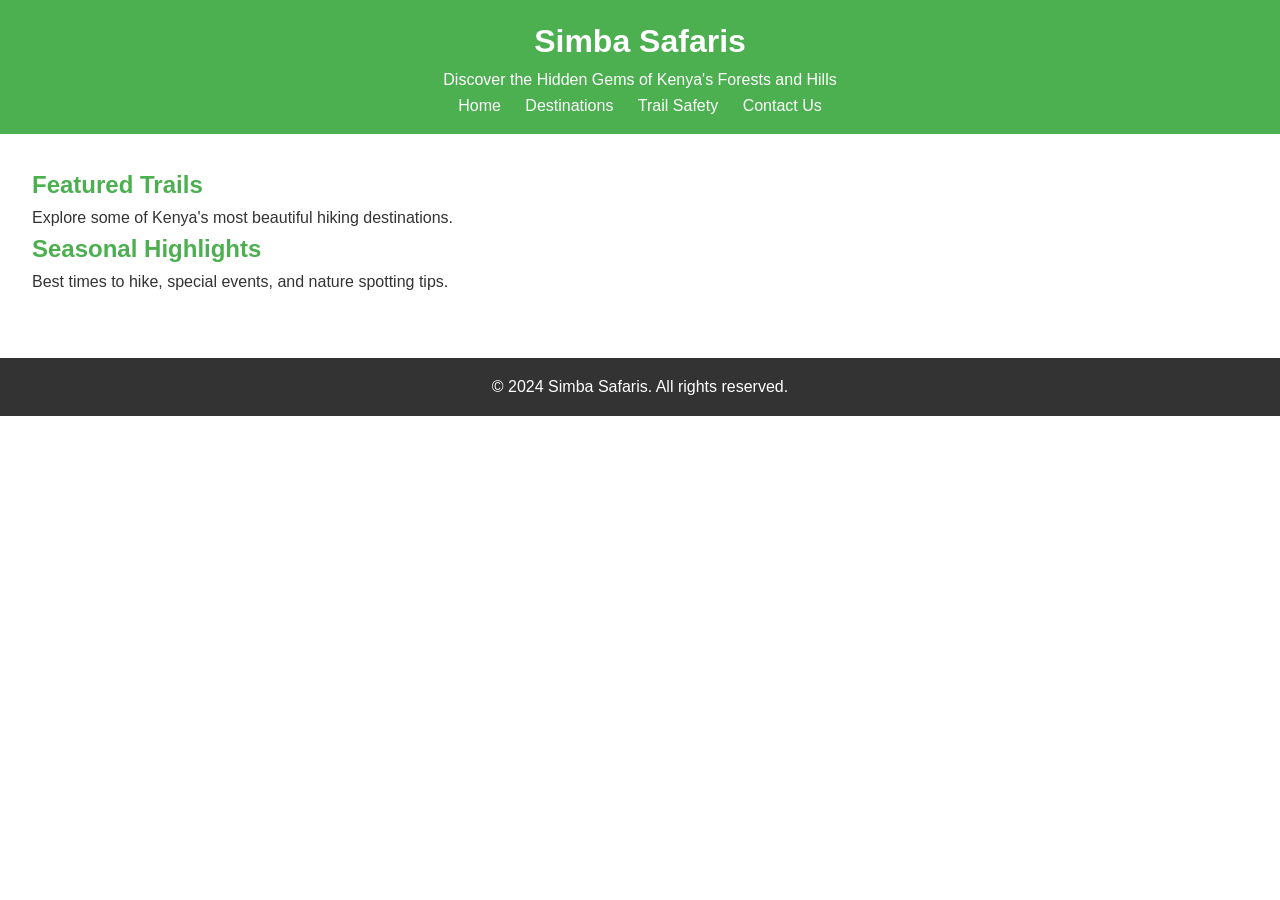
<file: Simba Safaris/index.html>
<!DOCTYPE html>
<html lang="en">
<head>
    <meta charset="UTF-8">
    <meta name="viewport" content="width=device-width, initial-scale=1.0">
    <title>Simba Safaris - Discover Kenyan Trails</title>
    <link rel="stylesheet" href="css/styles.css">
</head>
<body>
    <header>
        <h1>Simba Safaris</h1>
        <p>Discover the Hidden Gems of Kenya's Forests and Hills</p>
        <nav>
            <a href="index.html">Home</a>
            <a href="destinations.html">Destinations</a>
            <a href="safety.html">Trail Safety</a>
            <a href="contact.html">Contact Us</a>
        </nav>
    </header>
    
    <main>
        <section class="featured-trails">
            <h2>Featured Trails</h2>
            <p>Explore some of Kenya's most beautiful hiking destinations.</p>
        </section>
        
        <section class="seasonal-highlights">
            <h2>Seasonal Highlights</h2>
            <p>Best times to hike, special events, and nature spotting tips.</p>
        </section>
    </main>
    
    <footer>
        <p>&copy; 2024 Simba Safaris. All rights reserved.</p>
    </footer>
</body>
</html>
</file>
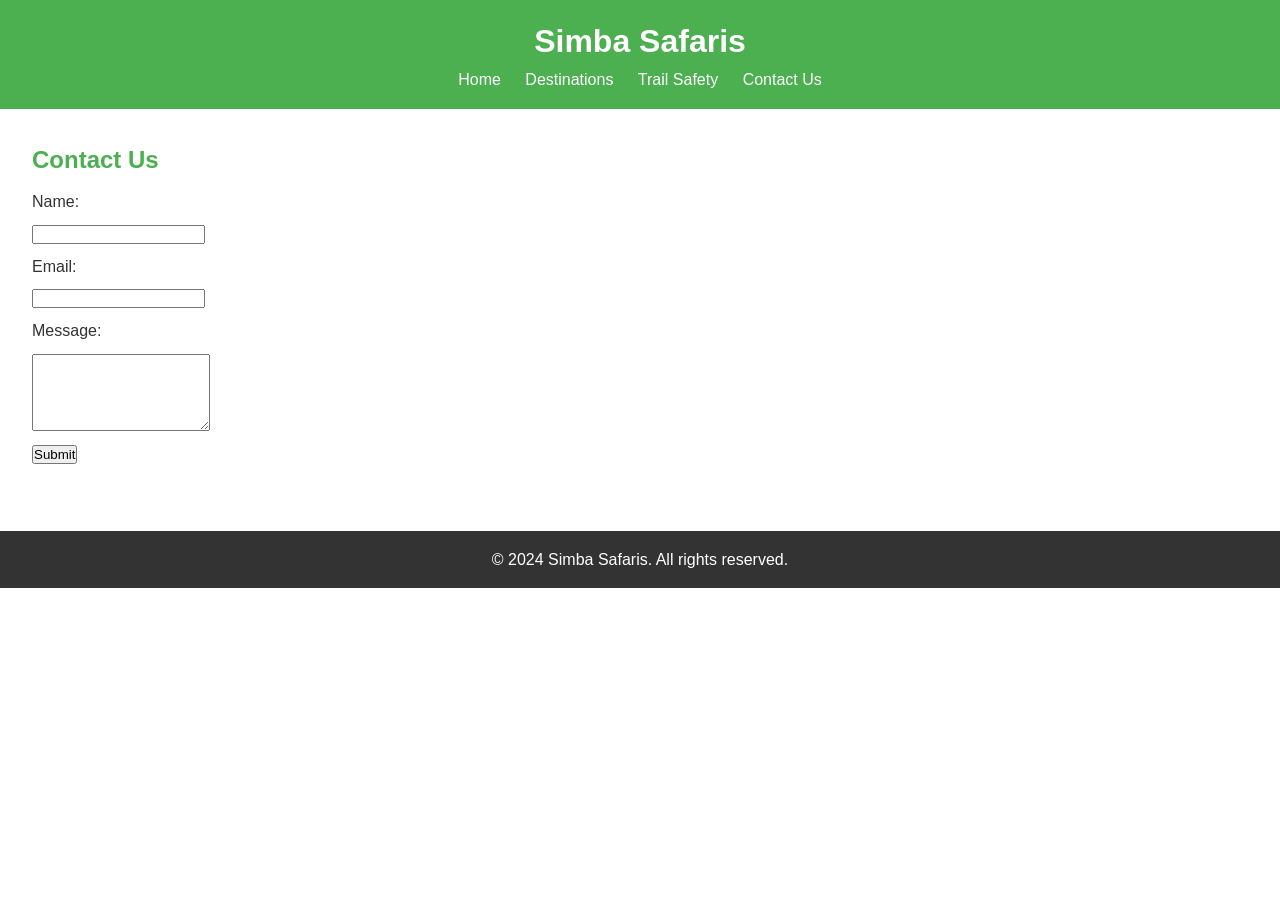
<file: Simba Safaris/contact.html>
<!DOCTYPE html>
<html lang="en">
<head>
    <meta charset="UTF-8">
    <meta name="viewport" content="width=device-width, initial-scale=1.0">
    <title>Contact Us - Simba Safaris</title>
    <link rel="stylesheet" href="css/styles.css">
</head>
<body>
    <header>
        <h1>Simba Safaris</h1>
        <nav>
            <a href="index.html">Home</a>
            <a href="destinations.html">Destinations</a>
            <a href="safety.html">Trail Safety</a>
            <a href="contact.html">Contact Us</a>
        </nav>
    </header>

    <main>
        <h2>Contact Us</h2>
        <form action="#" method="POST">
            <label for="name">Name:</label>
            <input type="text" id="name" name="name" required>
            
            <label for="email">Email:</label>
            <input type="email" id="email" name="email" required>
            
            <label for="message">Message:</label>
            <textarea id="message" name="message" rows="5" required></textarea>
            
            <button type="submit">Submit</button>
        </form>
    </main>

    <footer>
        <p>&copy; 2024 Simba Safaris. All rights reserved.</p>
    </footer>
</body>
</html>
</file>
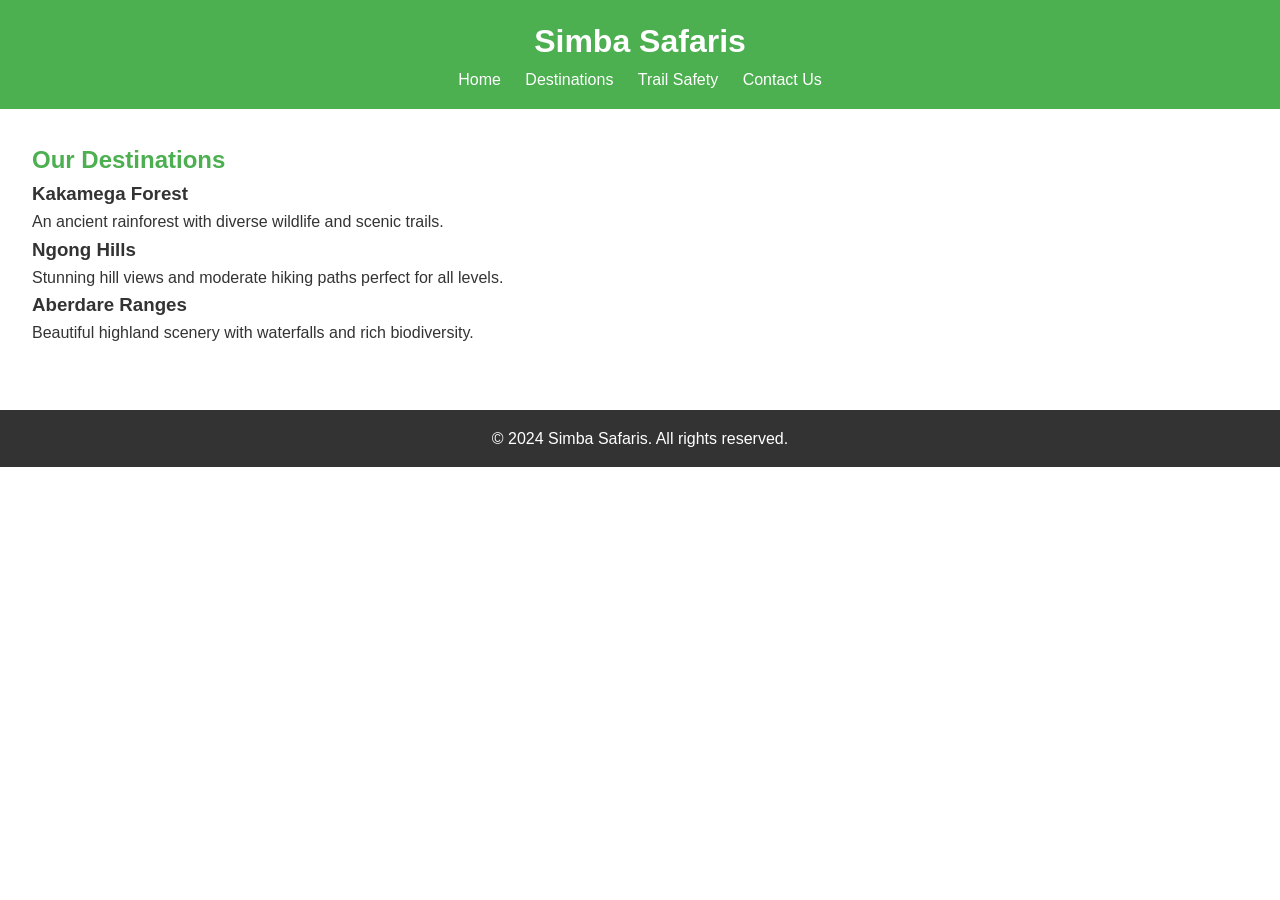
<file: Simba Safaris/destinations.html>
<!DOCTYPE html>
<html lang="en">
<head>
    <meta charset="UTF-8">
    <meta name="viewport" content="width=device-width, initial-scale=1.0">
    <title>Destinations - Simba Safaris</title>
    <link rel="stylesheet" href="css/styles.css">
</head>
<body>
    <header>
        <h1>Simba Safaris</h1>
        <nav>
            <a href="index.html">Home</a>
            <a href="destinations.html">Destinations</a>
            <a href="safety.html">Trail Safety</a>
            <a href="contact.html">Contact Us</a>
        </nav>
    </header>
    
    <main>
        <h2>Our Destinations</h2>
        <section>
            <h3>Kakamega Forest</h3>
            <p>An ancient rainforest with diverse wildlife and scenic trails.</p>
            
            <h3>Ngong Hills</h3>
            <p>Stunning hill views and moderate hiking paths perfect for all levels.</p>
            
            <h3>Aberdare Ranges</h3>
            <p>Beautiful highland scenery with waterfalls and rich biodiversity.</p>
        </section>
    </main>

    <footer>
        <p>&copy; 2024 Simba Safaris. All rights reserved.</p>
    </footer>
</body>
</html>
</file>
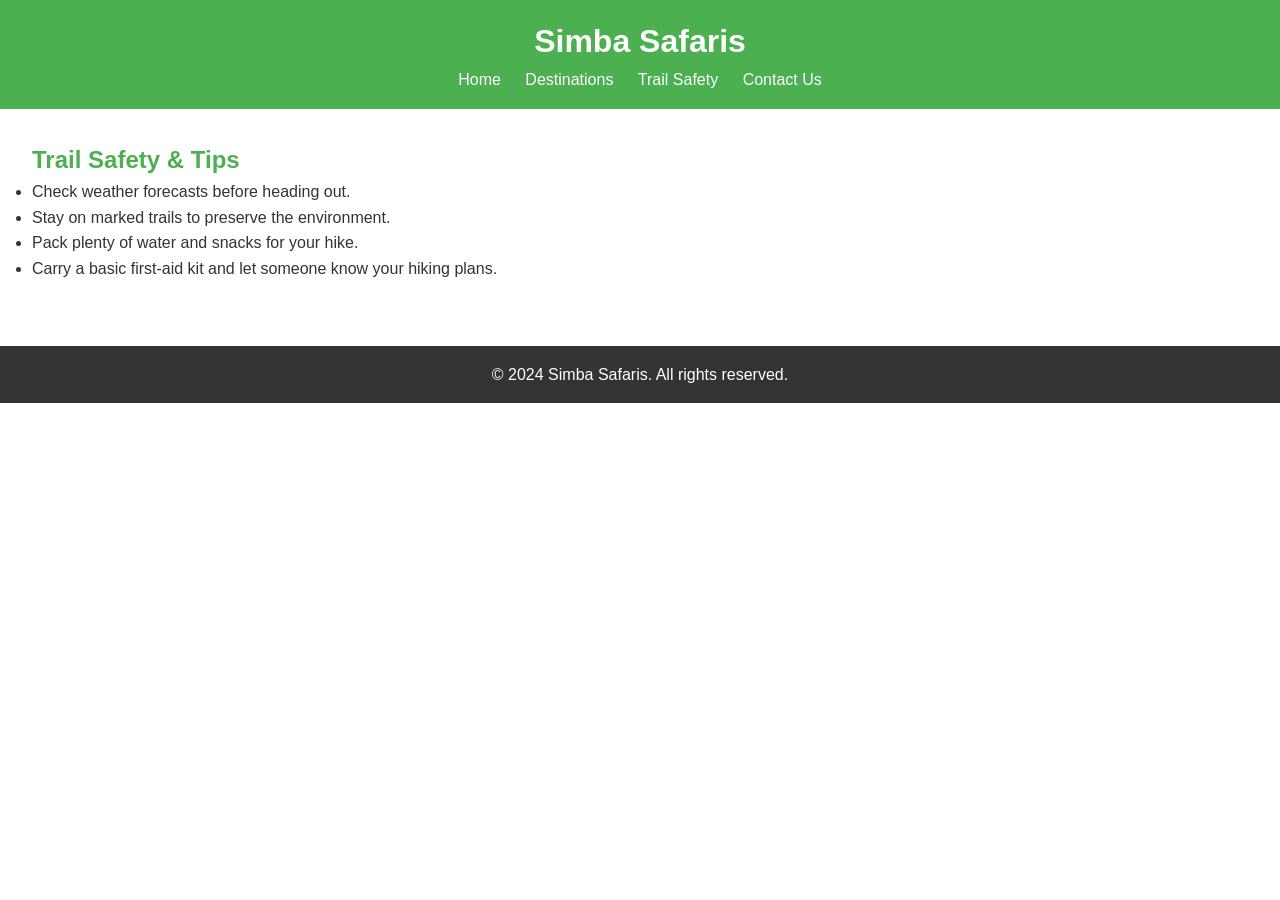
<file: Simba Safaris/safety.html>
<!DOCTYPE html>
<html lang="en">
<head>
    <meta charset="UTF-8">
    <meta name="viewport" content="width=device-width, initial-scale=1.0">
    <title>Trail Safety - Simba Safaris</title>
    <link rel="stylesheet" href="css/styles.css">
</head>
<body>
    <header>
        <h1>Simba Safaris</h1>
        <nav>
            <a href="index.html">Home</a>
            <a href="destinations.html">Destinations</a>
            <a href="safety.html">Trail Safety</a>
            <a href="contact.html">Contact Us</a>
        </nav>
    </header>

    <main>
        <h2>Trail Safety & Tips</h2>
        <ul>
            <li>Check weather forecasts before heading out.</li>
            <li>Stay on marked trails to preserve the environment.</li>
            <li>Pack plenty of water and snacks for your hike.</li>
            <li>Carry a basic first-aid kit and let someone know your hiking plans.</li>
        </ul>
    </main>

    <footer>
        <p>&copy; 2024 Simba Safaris. All rights reserved.</p>
    </footer>
</body>
</html>
</file>
<file: Simba Safaris/css/styles.css>
/* Basic Reset */
* {
    margin: 0;
    padding: 0;
    box-sizing: border-box;
}

body {
    font-family: Arial, sans-serif;
    color: #333;
    line-height: 1.6;
}

header {
    background-color: #4CAF50;
    color: white;
    padding: 1rem;
    text-align: center;
}

header nav a {
    color: white;
    margin: 0 10px;
    text-decoration: none;
}

header nav a:hover {
    text-decoration: underline;
}

main {
    padding: 2rem;
}

h2 {
    color: #4CAF50;
}

form label, form input, form textarea {
    display: block;
    margin: 10px 0;
}

footer {
    background-color: #333;
    color: white;
    text-align: center;
    padding: 1rem;
    margin-top: 2rem;
}
</file>
